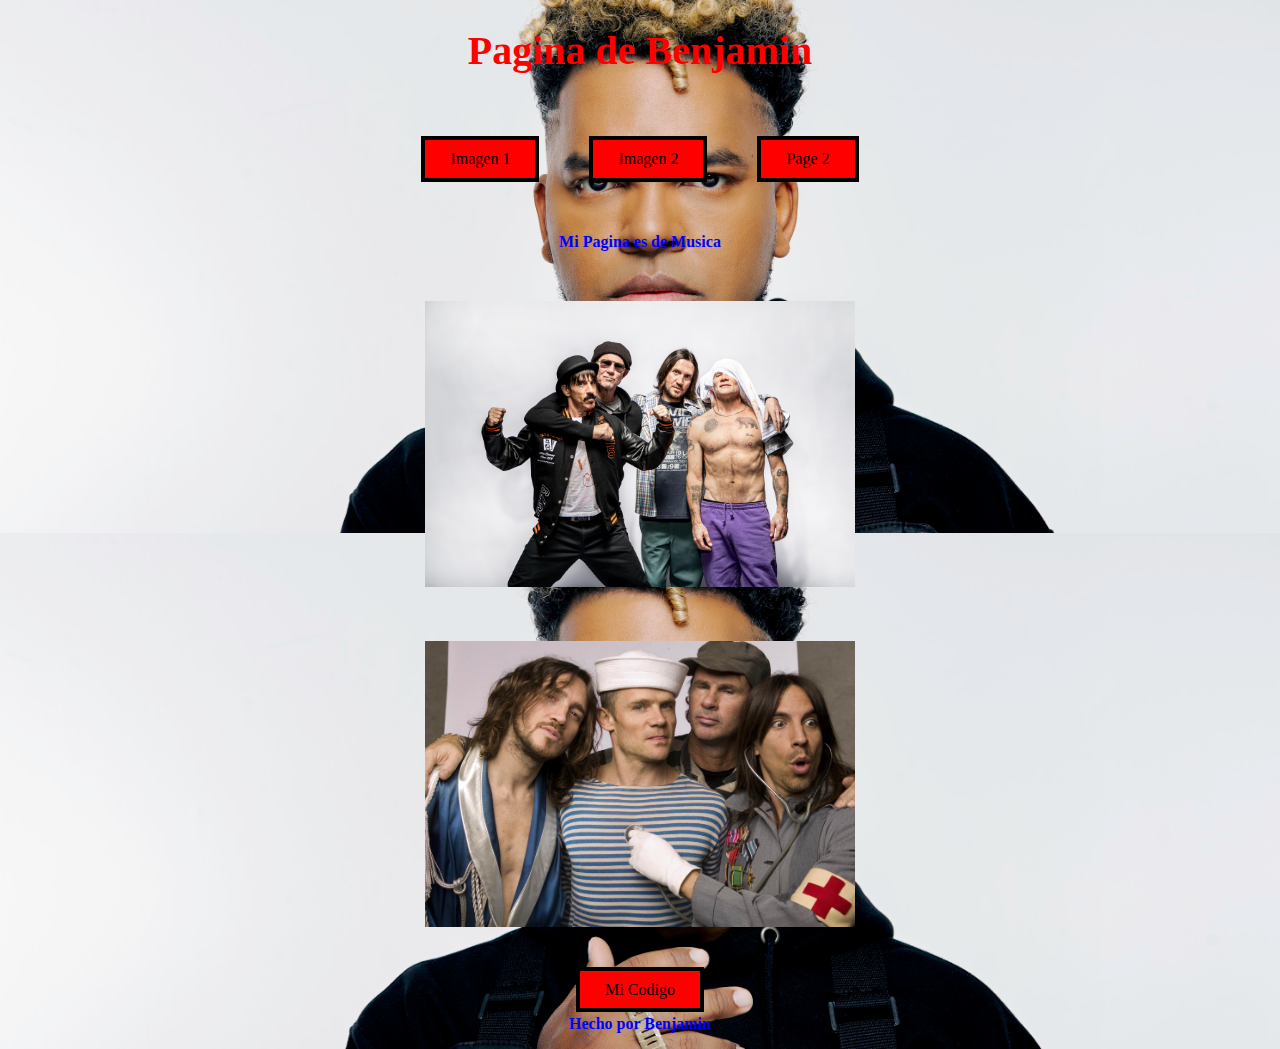
<file: index.html>
<!DOCTYPE html>
<html>
<head>
	<meta charset="utf-8">
	<meta name="viewport" content="width=device-width, initial-scale=1">
	<title>Mi pagina de internet</title>
	<link rel="stylesheet" type="text/css" href="./styles/styles.css">
</head>
<body>
    <h1>Pagina de Benjamin</h1>

    <div id="flex-nav">
        <a href="#home-image">Imagen 1</a>
        <a href="#home-image2">Imagen 2</a>
        <a href="./pages/page2.html">Page 2</a>
    </div>

    <p>Mi Pagina es de Musica</p>

    <div class="image-container" id="home-image">
        <img src="./images/RedHotChiliPeppers1.jpg">
    </div>

    <div class="image-container" id="home-image2">
        <img src="./images/RedHotChiliPeppers2.jpg">
    </div>

    <a href="https://github.com/antoniojr100/Benjamin" target="_blank">Mi Codigo</a>

    <footer>
        <p>Hecho por Benjamin</p>
    </footer>
</body>
</html>
</file>
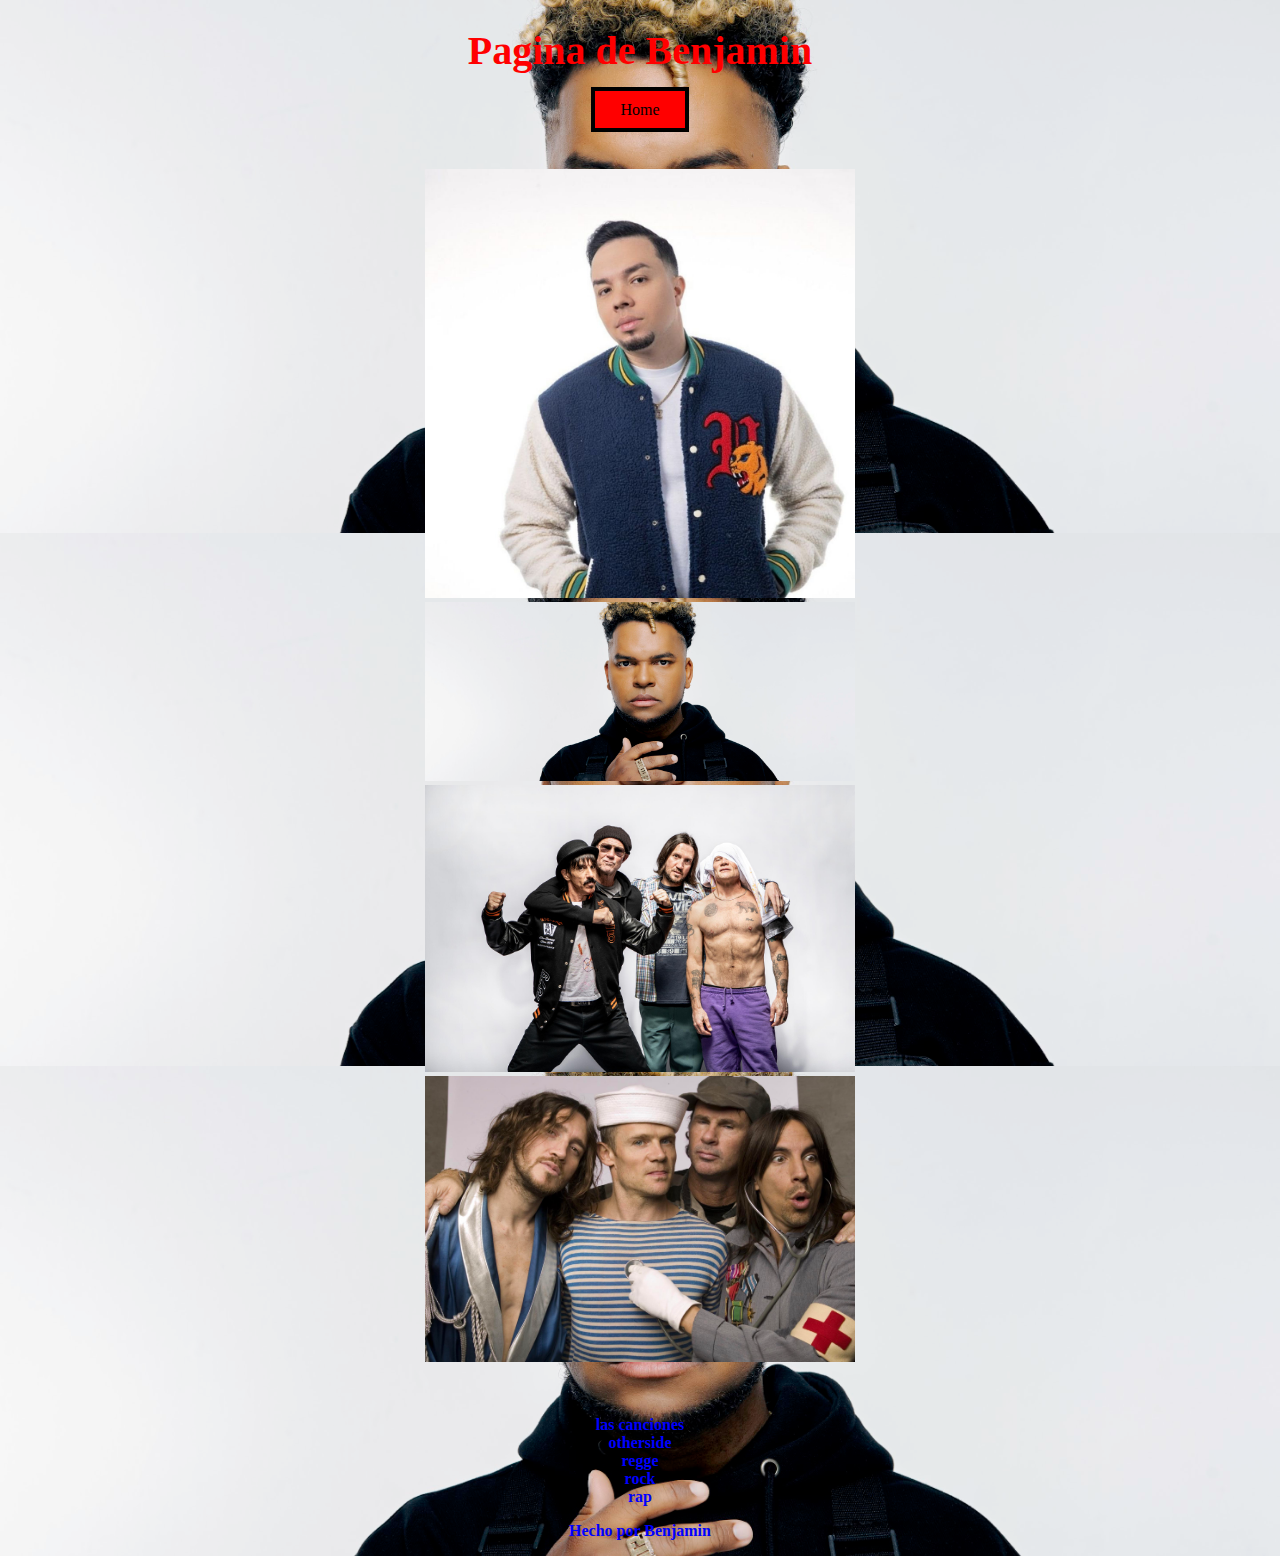
<file: pages/page2.html>
<!DOCTYPE html>
<html>
<head>
	<meta charset="utf-8">
	<meta name="viewport" content="width=device-width, initial-scale=1">
	<title>Page 2</title>
	<link rel="stylesheet" type="text/css" href="../styles/styles.css">
</head>
<body>
	<h1>Pagina de Benjamin</h1>
	<a href="../index.html">Home</a>
	<div class="image-container" id="image-2">
		<img src="../images/Alex Zurdo.jpg">
		<img src="../images/Redimi2.jpg">
		<img src="../images/RedHotChiliPeppers1.jpg">
		<img src="../images/RedHotChiliPeppers2.jpg">
	</div>
    <ul>
        <li>las canciones</li>
        <li>otherside</li>
        <li>regge</li>
        <li>rock</li>
        <li>rap</li>
    </ul>
    <footer>
        <p>Hecho por Benjamin</p>
    </footer>
</body>
</html>
</file>
<file: styles/styles.css>
html{
    scroll-behavior: smooth;
    font-family:'Covier New';
	/* background-image: url(../images/Redimi2.jpg); */
	background-repeat: repeat;
	background-size: cover;
}

body{
	background-color:gold;
	text-align:center;
	background-image: url(../images/Redimi2.jpg);
	background-repeat: repeat;
	background-size: contain;
}

h1{
	font-weight:700;
	font-size:40px;
	color:red;
}

ul{
	list-style-type: none;
	padding: 0;
}

li,p{
	font-weight:700;
	color: blue;
}

.image-container{
	width:34%;
	margin: 50px auto;
}

img{
	width:100%;
}

a{
	text-decoration:none;
	color:black;
	background-color:red;
	border: 4px solid black;
	padding:10px 25px;
	margin: 35px 25px;
	transition-duration:.3s;
}

a:hover{
	color:white;
	border:4px solid white;
}

#flex-nav{
	display: flex;
	flex-wrap: wrap;
	justify-content: center;
}
</file>
